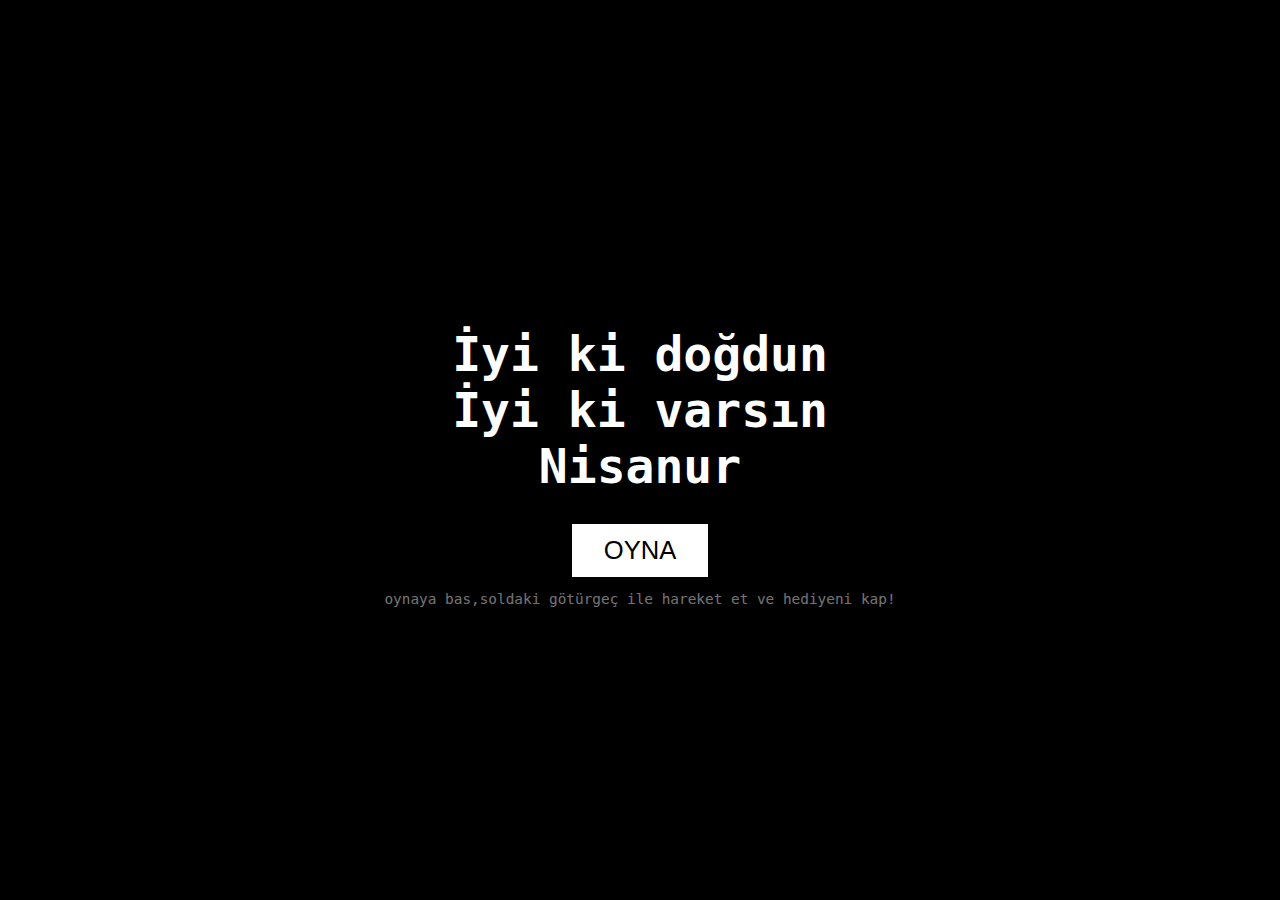
<file: index.html>
<!DOCTYPE html>
<html lang="tr">
<head>
<meta charset="UTF-8">
<meta name="viewport" content="width=device-width, initial-scale=1.0, user-scalable=no">
<title>Doğum Günün Kutlu Olsun</title>

<style>
body {
  margin: 0;
  background: black;
  color: white;
  font-family: monospace;
  display: flex;
  justify-content: center;
  align-items: center;
  height: 100vh;
}

#screen {
  text-align: center;
}

#screen h1 {
  font-size: 3rem;
  margin-bottom: 30px;
}

#playBtn {
  font-size: 1.6rem;
  padding: 12px 32px;
  border: none;
  background: white;
  color: black;
  cursor: pointer;
}

#info {
  margin-top: 14px;
  font-size: 0.9rem;
  opacity: 0.45;
}
</style>
</head>

<body>

<div id="screen">
  <h1>İyi ki doğdun<br>İyi ki varsın<br>Nisanur</h1>

  <button id="playBtn" onclick="startGame()">OYNA</button>

  <div id="info"> oynaya bas,soldaki götürgeç ile hareket et ve hediyeni kap!</div>
</div>

<script>
function startGame() {
  window.location.href = "game.html";
}
</script>

</body>
</html>
</file>
